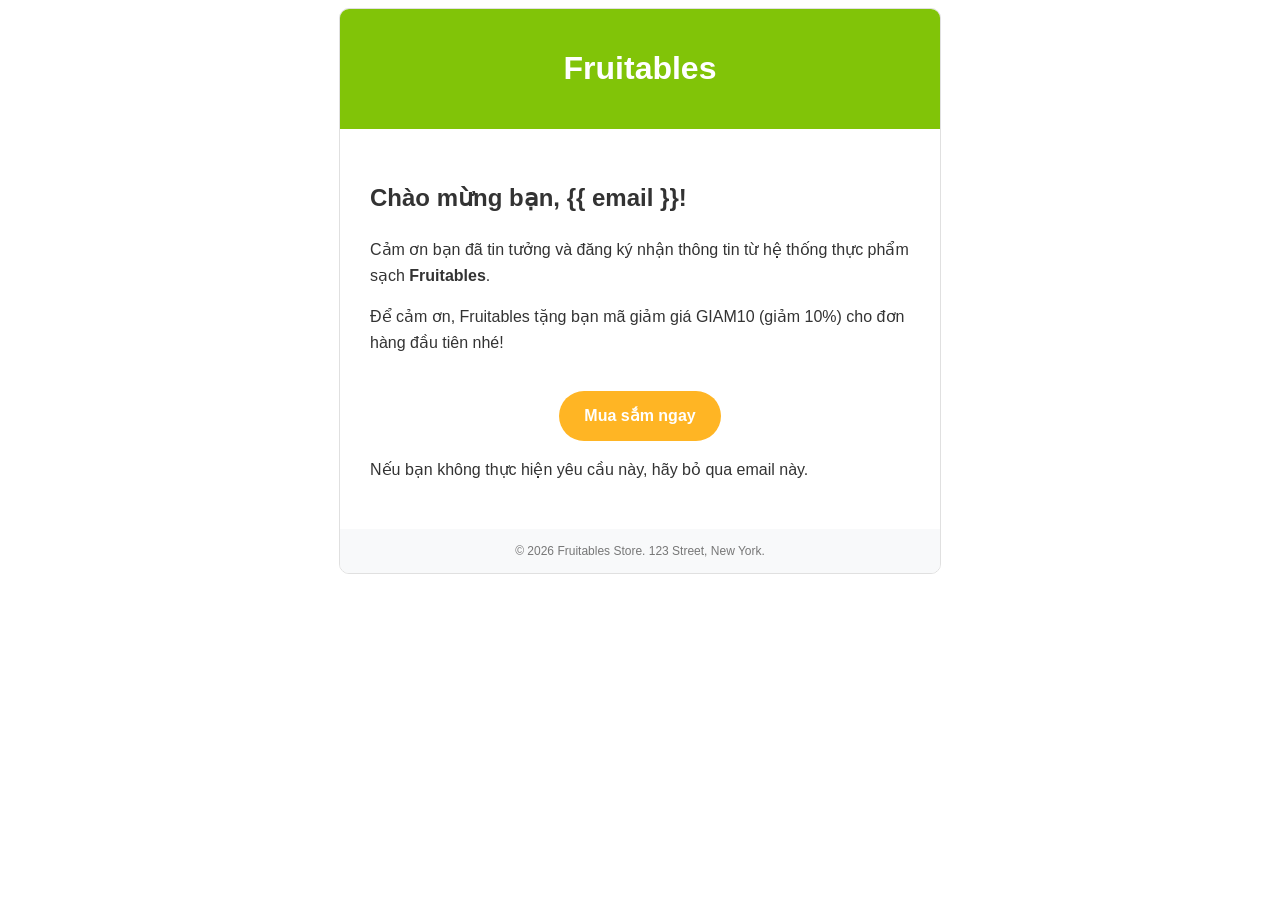
<file: templates/emails/welcome.html>
<!DOCTYPE html>
<html>

<head>
    <style>
        .container {
            font-family: 'Segoe UI', Tahoma, Geneva, Verdana, sans-serif;
            max-width: 600px;
            margin: auto;
            border: 1px solid #e0e0e0;
            border-radius: 10px;
            overflow: hidden;
        }

        .header {
            background-color: #81c408;
            padding: 20px;
            text-align: center;
            color: white;
        }

        .content {
            padding: 30px;
            line-height: 1.6;
            color: #333;
        }

        .button {
            display: inline-block;
            padding: 12px 25px;
            background-color: #ffb524;
            color: white;
            text-decoration: none;
            border-radius: 50px;
            font-weight: bold;
            margin-top: 20px;
        }

        .footer {
            background-color: #f8f9fa;
            padding: 15px;
            text-align: center;
            font-size: 12px;
            color: #777;
        }
    </style>
</head>

<body>
    <div class="container">
        <div class="header">
            <h1>Fruitables</h1>
        </div>
        <div class="content">
            <h2>Chào mừng bạn, {{ email }}!</h2>
            <p>Cảm ơn bạn đã tin tưởng và đăng ký nhận thông tin từ hệ thống thực phẩm sạch <strong>Fruitables</strong>.
            </p>
            <p>Để cảm ơn, Fruitables tặng bạn mã giảm giá GIAM10 (giảm 10%) cho đơn hàng đầu tiên nhé!</p>
            <div style="text-align: center;">
                <a href="http://127.0.0.1:5500/templates/index.html" class="button">Mua sắm ngay</a>
            </div>
            <p>Nếu bạn không thực hiện yêu cầu này, hãy bỏ qua email này.</p>
        </div>
        <div class="footer">
            &copy; 2026 Fruitables Store. 123 Street, New York.
        </div>
    </div>
</body>
</html>
</file>
